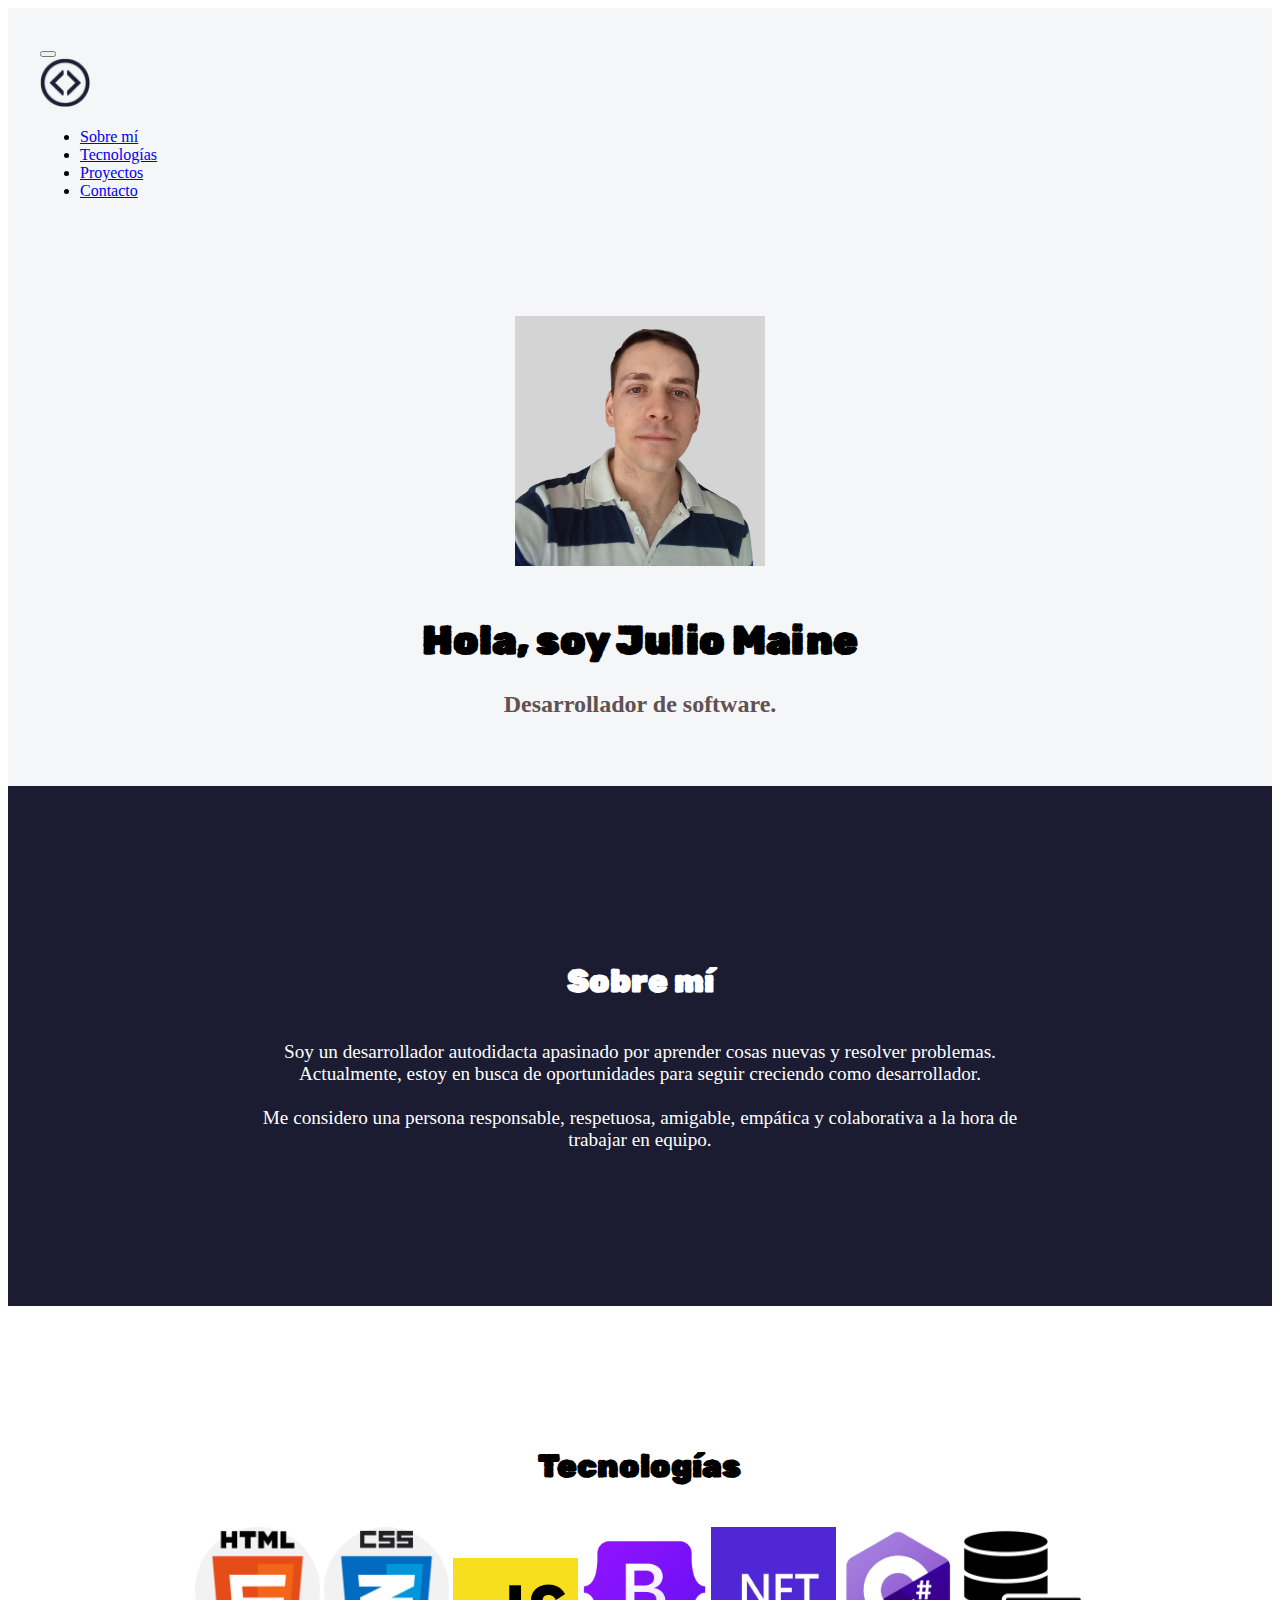
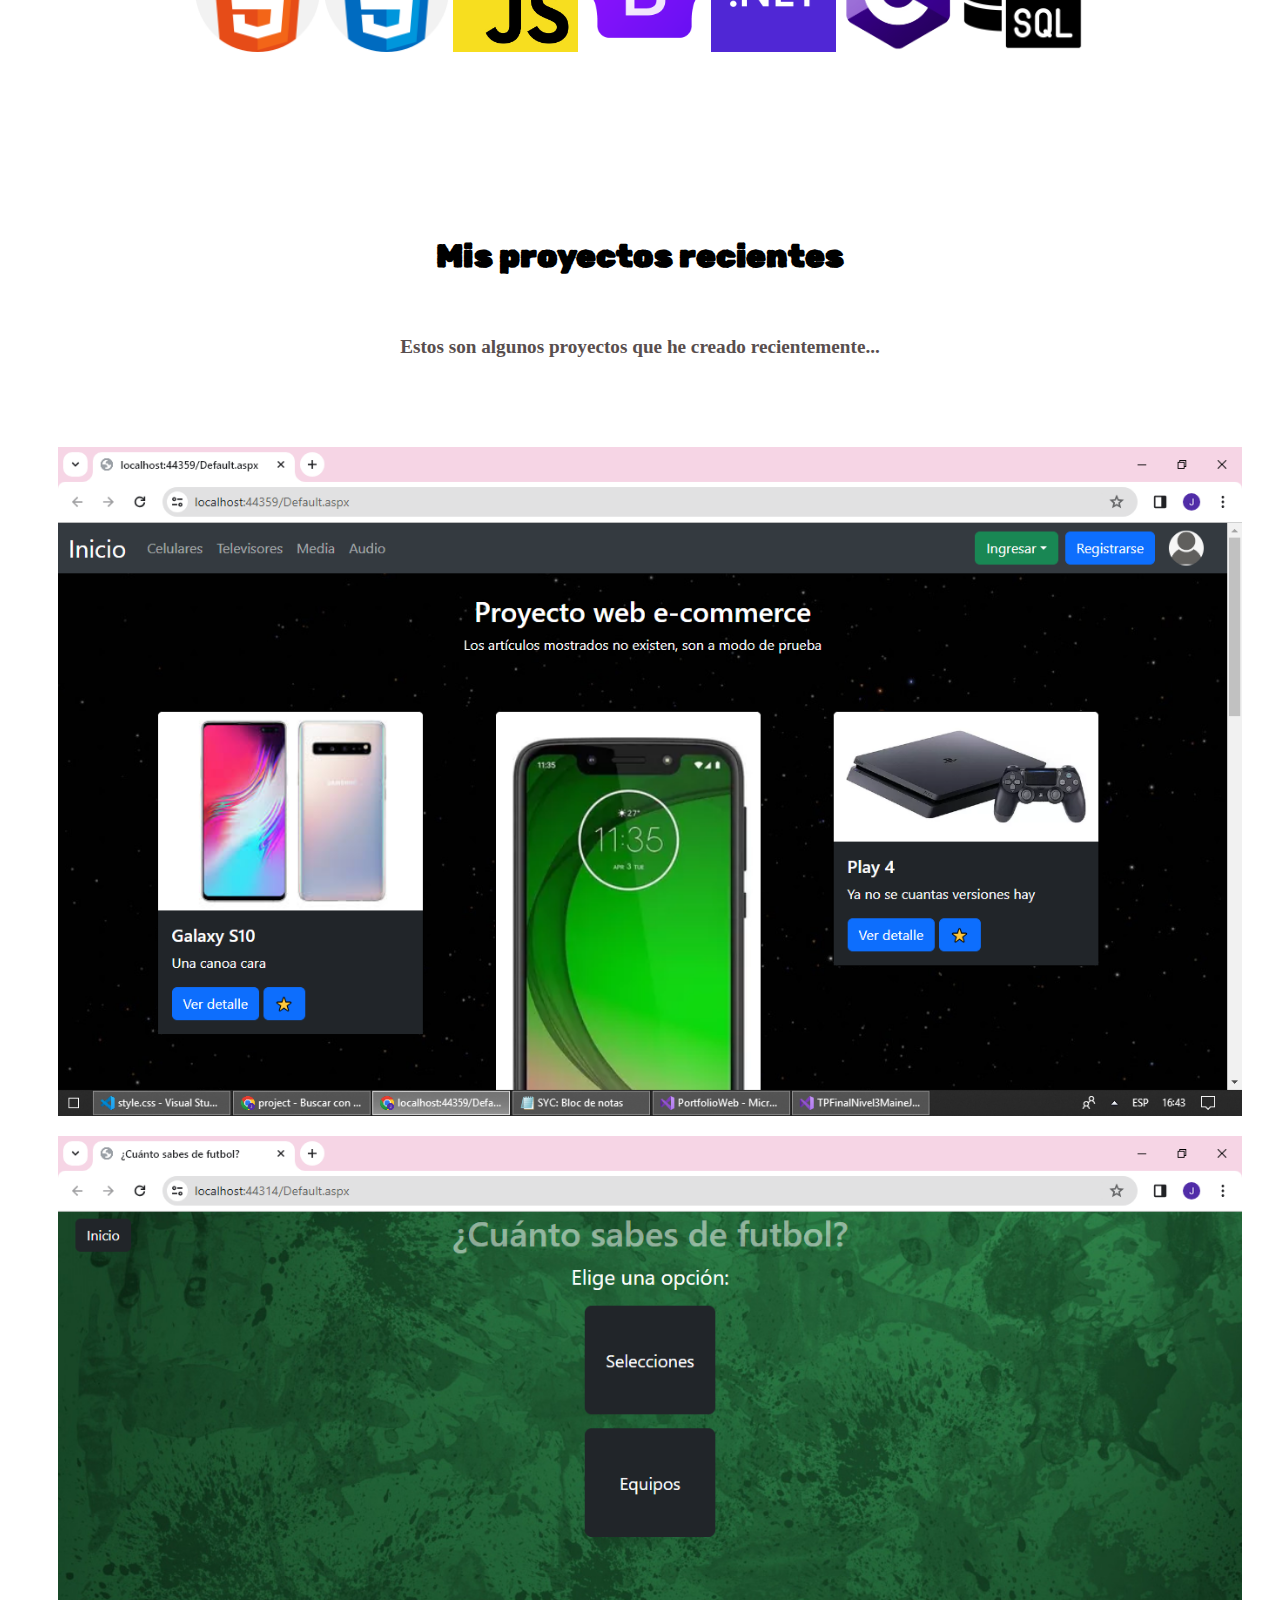
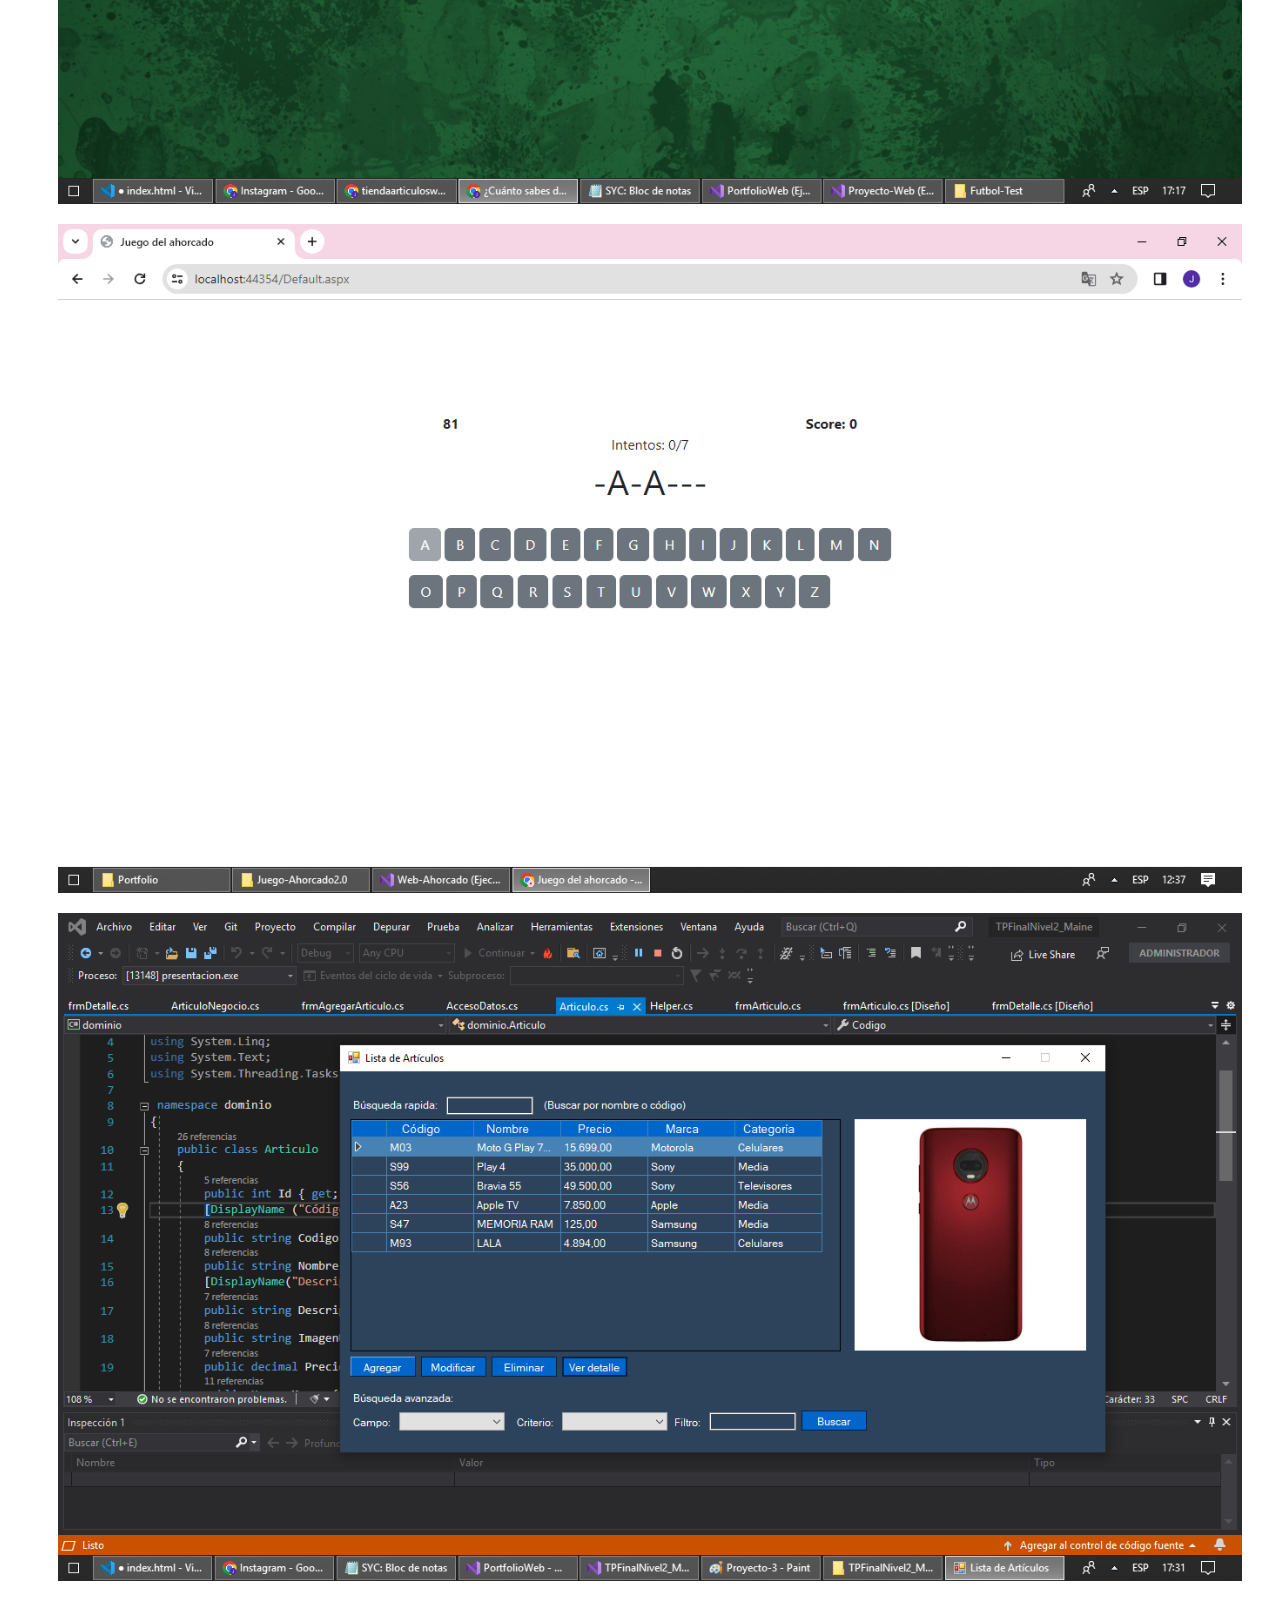
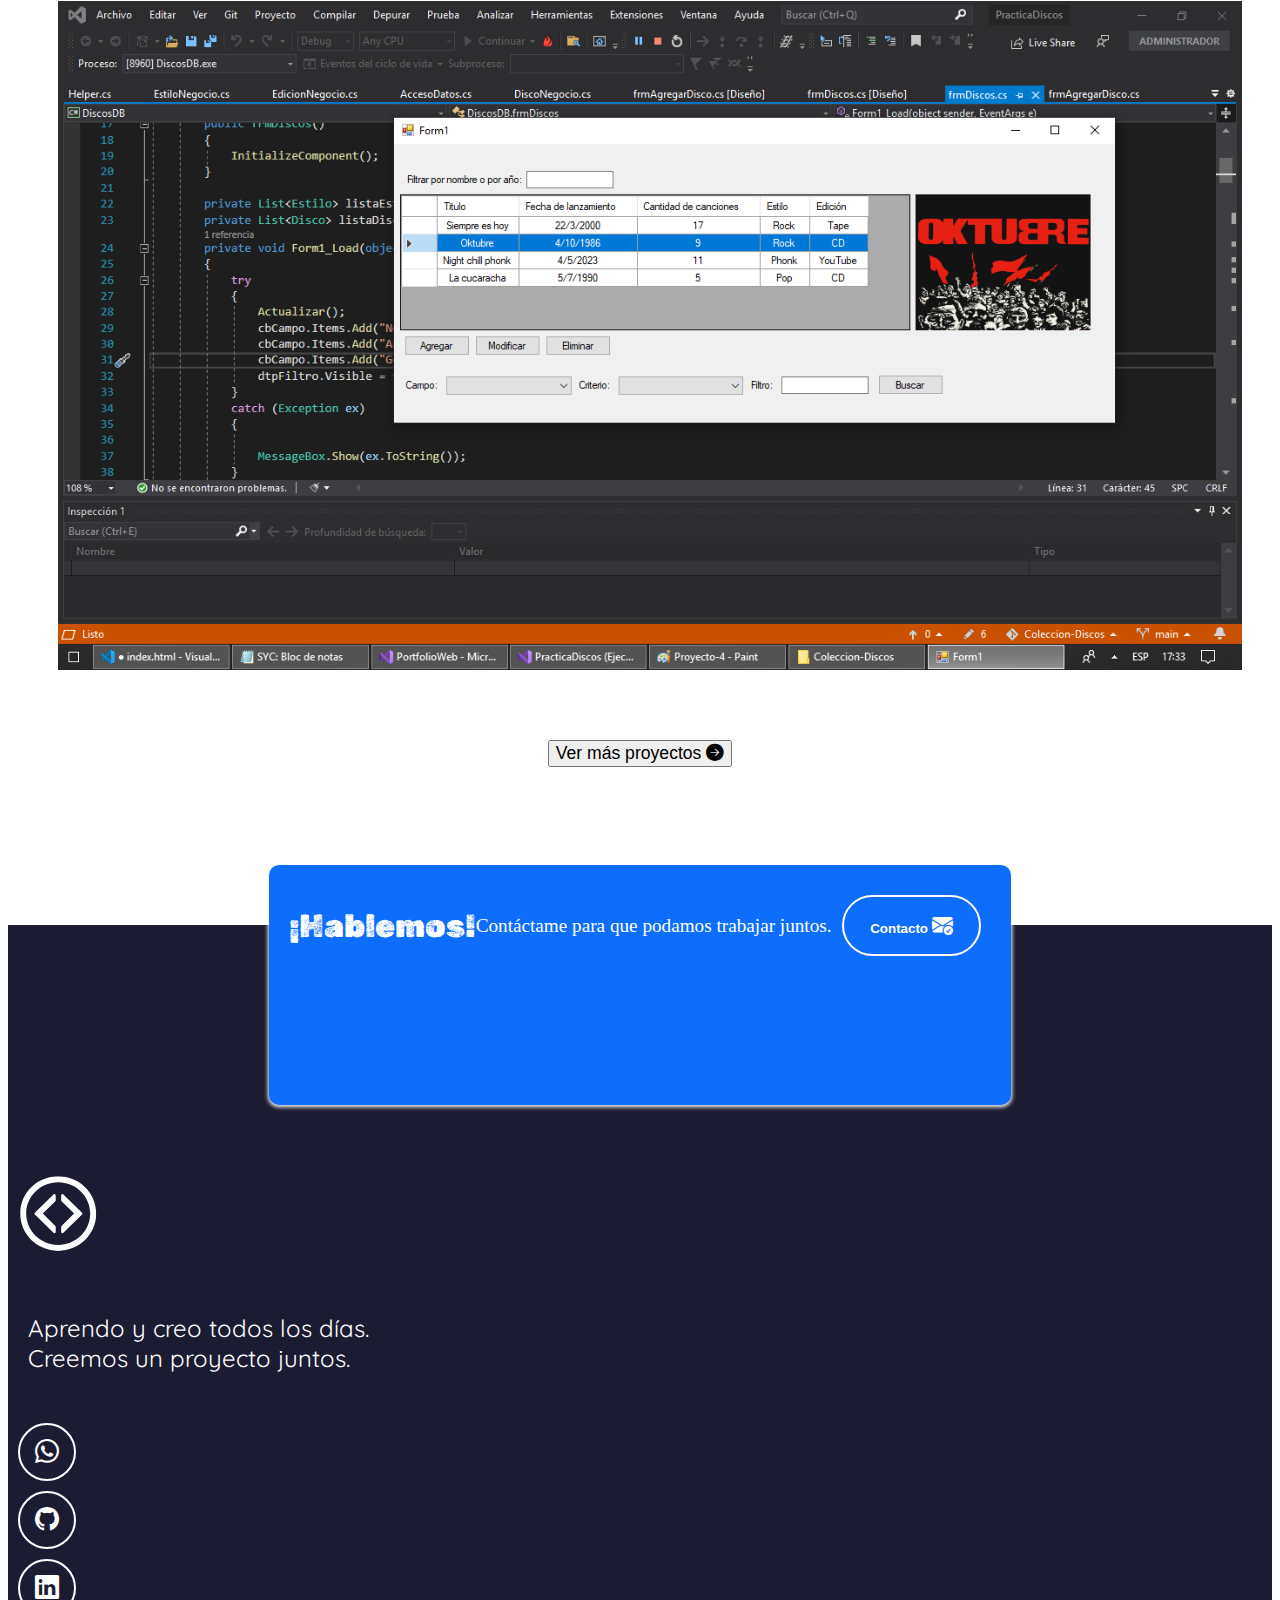
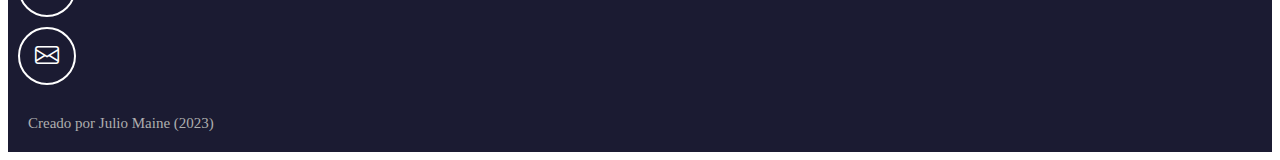
<file: index.html>
<!DOCTYPE html>

<html lang="es">
<head >
    <!-- Metadatos -->
    <meta name="author" content="Julio Maine" />
    <meta name="description" content="Portafolio de desarrollo web de Julio Maine" />
    <meta name="keywords" content="HTML, CSS, C#, SQL, ASP.NET, WinForms" />
    <meta name="viewport" content="width=device-width, initial-scale=1" />
    <meta http-equiv="Content-Type" content="text/html; charset=utf-8" />
    <!-- Titulo -->
    <title>Julio Maine | Desarrollo de Software</title>
    <!-- Favicon -->
    <link href="Images/icono.png" rel="icon" type="image/x-icon" />
    <!-- Iconos de Bootstrap -->
    <link rel="stylesheet" href="https://cdn.jsdelivr.net/npm/bootstrap-icons@1.9.1/font/bootstrap-icons.css">
    <!-- Bootstrap -->
    <link href="https://cdn.jsdelivr.net/npm/bootstrap@5.2.3/dist/css/bootstrap.min.css" rel="stylesheet" integrity="sha384-rbsA2VBKQhggwzxH7pPCaAqO46MgnOM80zW1RWuH61DGLwZJEdK2Kadq2F9CUG65" crossorigin="anonymous" />
    <script src="https://cdn.jsdelivr.net/npm/bootstrap@5.2.3/dist/js/bootstrap.bundle.min.js" integrity="sha384-kenU1KFdBIe4zVF0s0G1M5b4hcpxyD9F7jL+jjXkk+Q2h455rYXK/7HAuoJl+0I4" crossorigin="anonymous"></script>
    <!-- Css -->
    <link href="style.css" rel="stylesheet" />
    <!-- Google Fonts -->
    <link rel="preconnect" href="https://fonts.googleapis.com" />
    <link rel="preconnect" href="https://fonts.gstatic.com" crossorigin />
    <link href="https://fonts.googleapis.com/css2?family=Quicksand:wght@500&family=Rubik+Dirt&family=Share+Tech+Mono&display=swap" rel="stylesheet" />
</head>
<body>
    <!-- Barra de navegacion -->
    <nav class="navbar navbar-expand-md navbar-light">
        <div class="container-fluid">
            <button class="navbar-toggler" type="button" data-bs-toggle="collapse" data-bs-target="#navbarToggler" aria-controls="navbarTogglerDemo01" aria-expanded="false" aria-label="Toggle navigation">
                <span class="navbar-toggler-icon"></span>
            </button>
            <div class="collapse navbar-collapse" id="navbarToggler">
                <a class="navbar-brand" href="Default.aspx">
                    <img ID="Image1" src="Images/icono.png" Width="50" alt="Logo de la página web">
                </a>
                <ul class="navbar-nav d-flex justify-content-center align-items-center ">
                    <li class="nav-item">
                        <a class="nav-link active" aria-current="page" href="#sobre-mi">Sobre mí</a>
                    </li>
                    <li class="nav-item">
                        <a class="nav-link" href="#tecnologias">Tecnologías</a>
                    </li>
                    <li class="nav-item">
                        <a class="nav-link" href="#proyectos">Proyectos</a>
                    </li>
                    <li class="nav-item">
                        <a class="nav-link" href="#contacto">Contacto</a>
                    </li>
                </ul>
            </div>
        </div>
    </nav>

    <!-- Seccion Hero -->
    <section class="hero align-items-stretch">
        <div class="hero-principal">
            <img class="hero-imagen-desarrollador rounded-circle" src="Images/final.png" alt="Foto de Julio Maine">
            <h1>Hola, soy Julio Maine</h1>
            <h2>Desarrollador de software.</h2>
        </div>
    </section>

    <!-- Sobre mi -->
    <section id="sobre-mi" class="sobre-mi seccion-oscura">
        <div class="contenedor">
            <h2 class="seccion-titulo text-center">Sobre mí</h2>
            <p class="seccion-texto">Soy un desarrollador autodidacta apasinado por aprender cosas nuevas y resolver problemas. Actualmente, estoy en busca de oportunidades para seguir creciendo como desarrollador.
<br /><br />Me considero una persona responsable, respetuosa, amigable, empática y colaborativa a la hora de trabajar en equipo.
            </p>
        </div>
    </section>

    <!-- Tecnologias -->
    <section id="tecnologias" class="tecnology align-items-stretch seccion-clara">
        <div class="tecnology-principal">
            <h2 class="seccion-titulo">Tecnologías
            </h2>
            <div class="d-flex flex-row justify-content-around">
                <img class="tecnologias img-fluid " src="Images\html-5.png" alt="">
                <img class="tecnologias img-fluid " src="Images\css.png" alt="">
                <img class="tecnologias img-fluid " src="Images\js.jpg" alt="">
                <img class="tecnologias img-fluid " src="Images\skills-22.png" alt="">
                <img class="tecnologias img-fluid " src="Images\NET.png" alt="">
                <img class="tecnologias img-fluid " src="Images\pngwing.com.png" alt="">
                <img class="tecnologias img-fluid " src="Images\servidor-sql.png" alt="">
            </div>
        </div>
    </section>

    <!-- Proyectos -->
    <section id="proyectos" class="proyectos-recientes seccion-clara d-flex flex-column">
        <h2 class="seccion-titulo texto-negro">Mis proyectos recientes</h2>
        <h3 class="seccion-descripcion">Estos son algunos proyectos que he creado recientemente...</h3>
        <!-- Galeria de Proyectos -->
        <div class="container text-center proyectos-contenedor">
            <div class="row">
                <!-- Proyecto 1 -->
                <div class="col-12 col-md-6 col-lg-4">
                    <div class="proyecto">
                        <img src="Images/Proyecto-1.png" alt="Proyecto 1">
                        <div class="overlay">
                            <p>E-commerce</p>
                            <div class="iconos-contenedor">
                                <a href="https://github.com/JulioMaine/TPFinalNivel3MaineJulio" target="_blank" rel="noopener noreferrer">
                                    <i class="bi bi-github"></i>
                                </a>
                                <a href="http://tiendaarticulosweb.somee.com/" target="_blank" rel="noopener noreferrer">
                                    <i class="bi bi-arrow-right-square"></i>
                                </a>
                            </div>
                        </div>
                    </div>
                </div>
                <!-- Proyecto 2 -->
                  <div class="col-12 col-md-6 col-lg-4">
                    <div class="proyecto">
                        <img src="Images/Proyecto-2.png" alt="Proyecto 2">
                        <div class="overlay">
                            <p>Futbol-Test</p>
                            <div class="iconos-contenedor">
                                <a href="https://github.com/JulioMaine/Futbol-Test" target="_blank" rel="noopener noreferrer">
                                    <i class="bi bi-github"></i>
                                </a>
                                <a href="http://futbol-test.somee.com/" target="_blank" rel="noopener noreferrer">
                                    <i class="bi bi-arrow-right-square"></i>
                                </a>
                            </div>
                        </div>
                    </div>
                </div>
                 <!-- Proyecto 3 -->
                  <div class="col-12 col-md-6 col-lg-4">
                    <div class="proyecto">
                        <img src="Images/JuegoAhorcado.png" alt="Proyecto 3">
                        <div class="overlay">
                            <p>Juego del Ahorcado</p>
                            <div class="iconos-contenedor">
                                <a href="https://github.com/JulioMaine/Juego-Ahorcado" target="_blank" rel="noopener noreferrer">
                                    <i class="bi bi-github"></i>
                                </a>
                                <a href="http://ahorcado.somee.com/" target="_blank" rel="noopener noreferrer">
                                    <i class="bi bi-arrow-right-square"></i>
                                </a>
                            </div>
                        </div>
                    </div>
                </div>
                 <!-- Proyecto 4 -->
                  <div class="col-12 col-md-6 col-lg-4">
                    <div class="proyecto">
                        <img src="Images/Proyecto-4.png" alt="Proyecto 4">
                        <div class="overlay">
                            <p>Gestor de Artículos</p>
                            <div class="iconos-contenedor flex-column align-content-center">
                                <a href="https://github.com/JulioMaine/gestor-de-art" target="_blank" rel="noopener noreferrer">
                                    <i class="bi bi-github"></i>
                                </a>
                            </div>
                        </div>
                    </div>
                </div>
                 <!-- Proyecto 5 -->
                  <div class="col-12 col-md-6 col-lg-4">
                    <div class="proyecto">
                        <img src="Images/Proyecto-5.png" alt="Proyecto 5">
                        <div class="overlay">
                            <p>Colección de discos</p>
                            <div class="iconos-contenedor flex-column align-content-center">
                                <a href="https://github.com/JulioMaine/Coleccion-Discos" target="_blank" rel="noopener noreferrer">
                                    <i class="bi bi-github"></i>
                                </a>
                            </div>
                        </div>
                    </div>
                </div>
            </div>          
        </div>   
        <a href="https://github.com/JulioMaine" target="_blank" rel="noopener noreferrer">
        <button type="button" class="btn btn-info">
          Ver más proyectos
          <i class="bi bi-arrow-right-circle-fill"></i>
        </button>
      </a>
        <br />
    </section>

    <!-- Contacto -->
    <section id="contacto" class="contacto seccion-oscura">
      <div class="container">
        <div class="container text-center rectangulo d-flex justify-content-evenly">
          <div class="row">
            <div class="col-12 col-md-4 seccion-titulo">
              ¡Hablemos!
            </div>
            <div class="col-12 col-md-4 descripcion">
              Contáctame para que podamos trabajar juntos.
            </div>
            <div class="col-12 col-md-4">
              <a href="mailto:julioamaine@gmail.com" target="_blank"> 
                <button type="button">  
                  Contacto
                  <i class="bi bi-envelope-check-fill"></i>
                </button>
              </a>
            </div>
          </div>
        </div>
      </div>
    </section>

      <!-- Pie de pagina (footer) -->
    <footer class="seccion-oscura d-flex flex-column align-items-center justify-content-center"> 
      <img class="footer-logo" src="Images/icono-blanco.svg" alt="Logo del portafolio">
      <p class="footer-texto text-center">Aprendo y creo todos los días.<br>Creemos un proyecto juntos.</p>
      <div class="iconos-redes-sociales d-flex flex-wrap align-items-center justify-content-center">
        <a href="https://wa.me/543496557789" target="_blank" rel="noopener noreferrer">
          <i class="bi bi-whatsapp"></i>
        </a>
        <a href="https://github.com/JulioMaine" target="_blank" rel="noopener noreferrer">
          <i class="bi bi-github"></i>
        </a>
        <a href="https://www.linkedin.com/in/julio-maine-620012256/" target="_blank" rel="noopener noreferrer">
          <i class="bi bi-linkedin"></i>
        </a>
        <a href="mailto:julioamaine@gmail.com" target="_blank" rel="noopener noreferrer">
          <i class="bi bi-envelope"></i>
        </a>
      </div>
        <div class="derechos-de-autor">Creado por Julio Maine (2023)</div>
    </footer>

</body>
</html>
</file>
<file: style.css>
/*Barra de navegacion*/
.navbar {
    padding: 2rem;
    background-color: #f5f6f7;
}

.navbar-collapse {
    align-items: center;
    justify-content: space-between;
}
/* Estilos generales */

section {
    display: flex;
    flex-direction: column;
    align-items: center;
    justify-content: center;
}

h1 {
    font-size: 2.5rem;
    font-family: 'Rubik Dirt', cursive;
}

.seccion-oscura {
    color: white;
    background-color: #1b1b32;
}

.seccion-clara {
    color: black;
    background-color: white;
}

.seccion-titulo {
    font-size: 2rem;
    padding: 15px 0;
    font-family: 'Rubik Dirt', cursive;
}

.seccion-descripcion {
    font-size: 1.2rem;
    color: #584e4e;
}

.seccion-texto {
    font-size: 1.2rem;
}

.btn-info {
    font-size: 1.1rem;
    margin: 20px;
}

.texto-negro {
    color: black;
}

.texto-blanco {
    color: white;
}

/* Seccion Hero */

.hero {
    background-color: #f5f6f7;
    min-height: 450px;
    text-align: center;
}

.hero-principal {
    padding: 3rem;
}

    .hero-principal h2 {
        font-size: 1.5rem;
        color: #615151;
    }

.hero-imagen-desarrollador {
    width: 250px;
    height: 250px;
    margin: 20px;
    object-fit: cover;
}

/* Sobre mi */

.sobre-mi {
    height: 500px;
    padding: 10px;
}

    .sobre-mi .contenedor {
        max-width: 800px;
        text-align: center;
        font-size: 40px;
    }

/*Teconlogias*/

.tecnology {
    min-height: 450px;
    text-align: center;
}

.tecnology-principal {
    padding: 3rem;
}

/* Proyectos */

.proyectos-recientes {
    padding: 40px;
    margin-bottom: 80px;
}

.proyectos-recientes img {
    height: 100%;
    width: 100%;
    padding: 10px;
    border-radius: 10px;
    display: block;
    transition: all 0.2s ease;
}

.proyectos-contenedor {
    padding-top: 60px;
    margin-bottom: 40px;
}

.overlay {
    transition: all 0.2s ease;
    opacity: 0;
    position: absolute;
    top: 50%;
    left: 50%;
    transform: translate(-50%, -50%);
    text-align: center;
}

.overlay p {
    font-size: 25px;
    font-weight: bold;
    margin-bottom: 0;
}

.proyecto {
    position: relative;
}

.proyecto:hover img {
    opacity: 0.2;
}

.proyecto:hover .overlay {
    opacity: 1;
}

.overlay .iconos-contenedor {
    display: flex;
}

.overlay i {
    color: black;
    font-size: 60px;
    margin: 10px;
}

/* Contacto */

.contacto .container {
    max-width: 1100px;
    min-height: 200px;
    padding: 20px;
}

.contacto .rectangulo {
    margin-top: -5rem;
    background-color: rgb(13, 110, 253);
    border-radius: 10px;
    box-shadow: 0px 1px 4px 1px white;
}

.contacto .row {
    width: 100%;
    display: flex;
    align-items: center;
}

.contacto .descripcion {
    color: white;
    font-size: 1.2rem;
}

.contacto button {
    color: white;
    font-weight: bold;
    background-color: transparent;
    border: 2px solid white;
    padding: 1.25em 2em;
    margin: 10px;
    border-radius: 100px;
    transition: all 0.2s ease-in-out;
}

    .contacto button:hover {
        background-color: white;
        color: black;
    }

    .contacto button i {
        color: white;
        font-size: 1.3rem;
        transition: all 0.2s ease-in-out;
    }

    .contacto button:hover i {
        color: black;
    }

/* Pie de pagina (footer) */

footer {
    min-height: 500px;
}

.footer-logo {
    height: 80px;
    width: 80px;
    margin: 10px;
}

.footer-texto {
    font-size: 1.5rem;
    padding: 20px;
    margin-bottom: 30px;
    font-family: 'Quicksand', sans-serif;
}

.iconos-redes-sociales a {
    width: 50px;
    height: 50px;
    display: flex;
    align-items: center;
    justify-content: center;
    padding: 2px;
    margin: 10px;
    border: 2px solid white;
    border-radius: 50%;
    transition: all 0.2s ease-in;
}

.iconos-redes-sociales i {
    color: white;
    font-size: 1.5rem;
    transition: all 0.2s ease-in;
}

.iconos-redes-sociales a:hover {
    background-color: white;
    border: 2px solid rgb(13, 110, 253);
}

.iconos-redes-sociales a:hover i {
    color: black;
}

.derechos-de-autor {
    font-size: 15px;
    color: #aeaeae;
    padding: 20px;
}


/* Adaptable (responsivo) */

@media screen and (max-width: 400px) {
    .overlay p {
        font-size: 18px;
    }

    .overlay i {
        font-size: 40px;
    }
}


@media screen and (max-width: 767px) {
    .navbar-brand {
        display: none;
    }
}

@media screen and (min-width: 700px) {
    .hero-inferior-imagen {
        max-width: 600px;
    }
}

@media screen and (min-width:150px) {
    .tecnologias {
        max-width: 125px;
        min-width: 65px;
    }
}

@media screen and (min-height:150px) {
    .tecnologias {
        max-height: 125px;
        min-height: 65px;
    }
}
</file>
